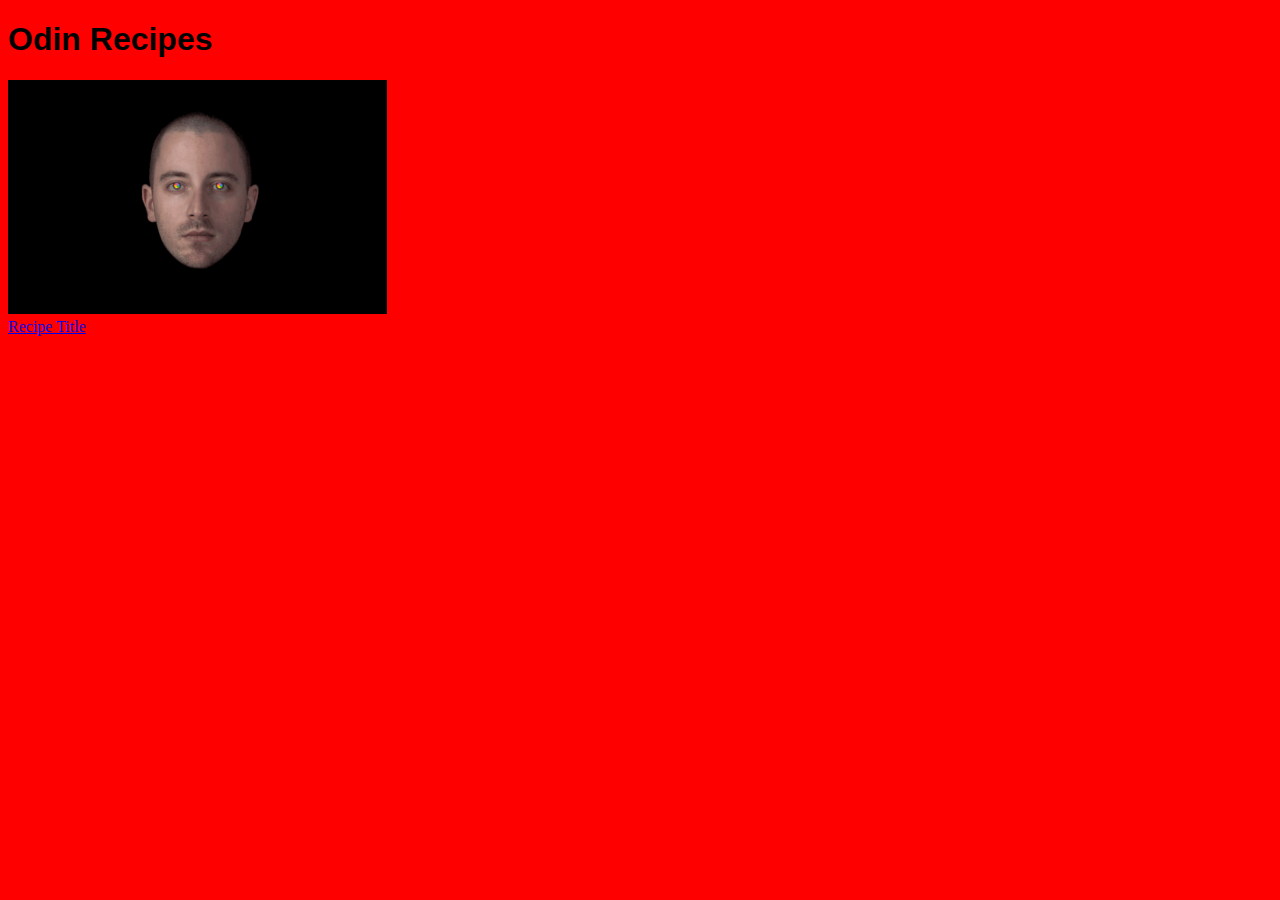
<file: index.html>
<!DOCTYPE html>
<html lang="en">
<head>
    <meta charset="UTF-8">
    <meta http-equiv="X-UA-Compatible" content="IE=edge">
    <meta name="viewport" content="width=device-width, initial-scale=1.0">
    <link rel="stylesheet" href="./styles.css">
    
    <title>Odin Recipes</title>
</head>
<body>
    <h1>Odin Recipes</h1>
    <img class="preview" src="./recipes/image/diego-iggo.com.jpg.crdownload" alt=""><br>
    <a href="recipes/recipes.html">Recipe Title</a>
</body>
</html>
</file>
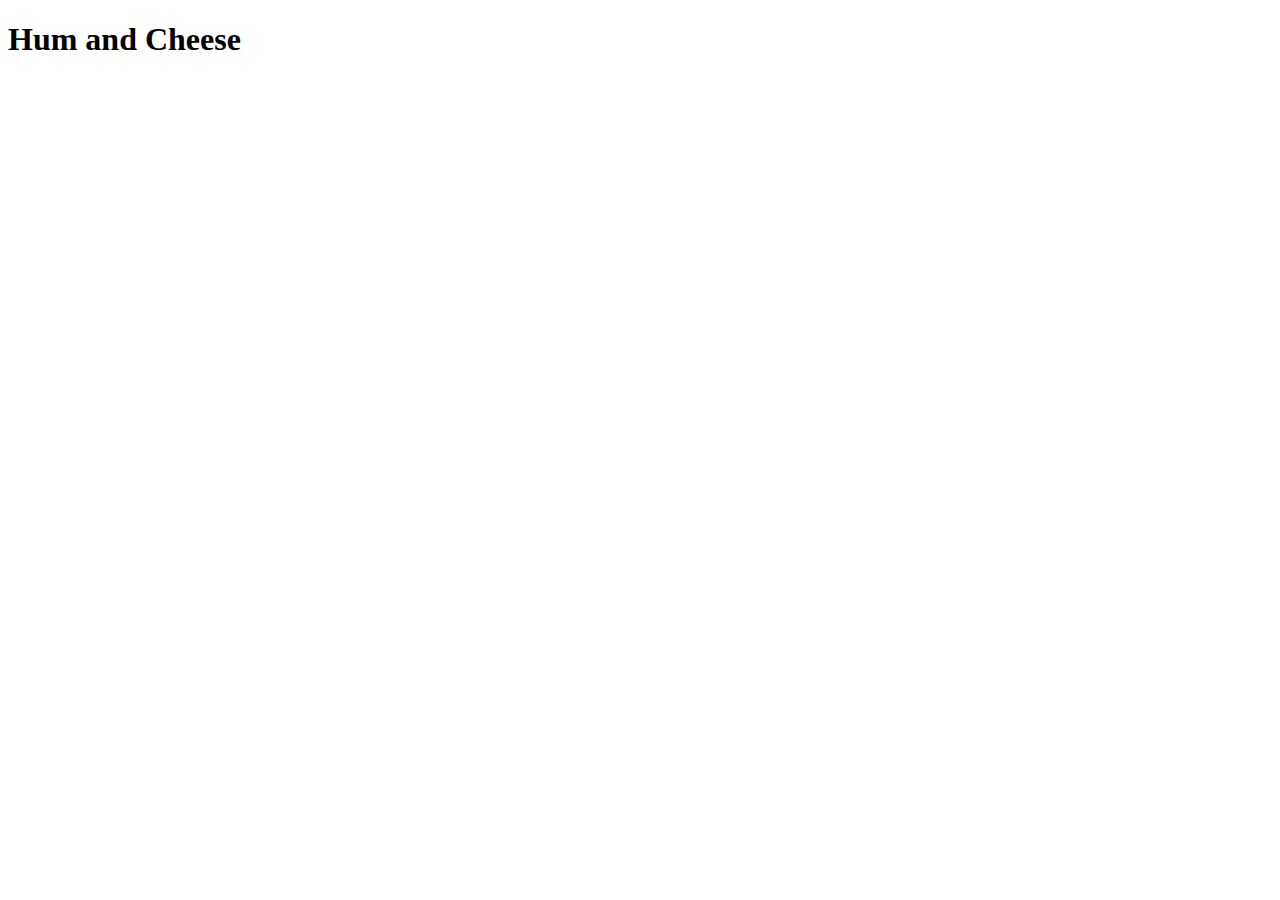
<file: recipes/hum.html>
<!DOCTYPE html>
<html lang="en">
<head>
    <meta charset="UTF-8">
    <meta http-equiv="X-UA-Compatible" content="IE=edge">
    <meta name="viewport" content="width=device-width, initial-scale=1.0">
    <title>HUM</title>
</head>
<body>
   <h1>Hum and Cheese</h1> 
</body>
</html>
</file>
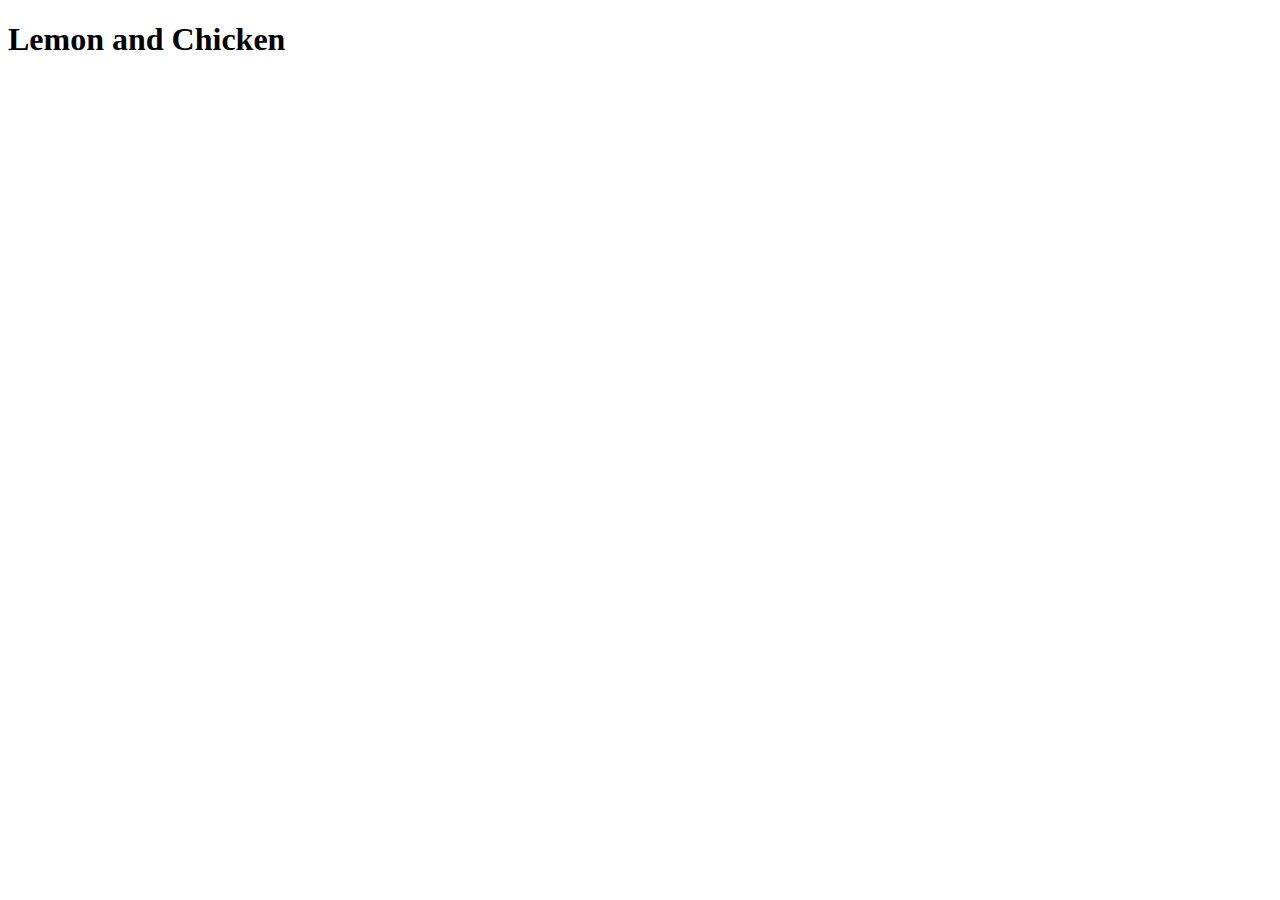
<file: recipes/lemon_chicken.html>
<!DOCTYPE html>
<html lang="en">
<head>
    <meta charset="UTF-8">
    <meta http-equiv="X-UA-Compatible" content="IE=edge">
    <meta name="viewport" content="width=device-width, initial-scale=1.0">
    <title>lemon</title>
</head>
<body>
    <h1>Lemon and Chicken</h1>
</body>
</html>
</file>
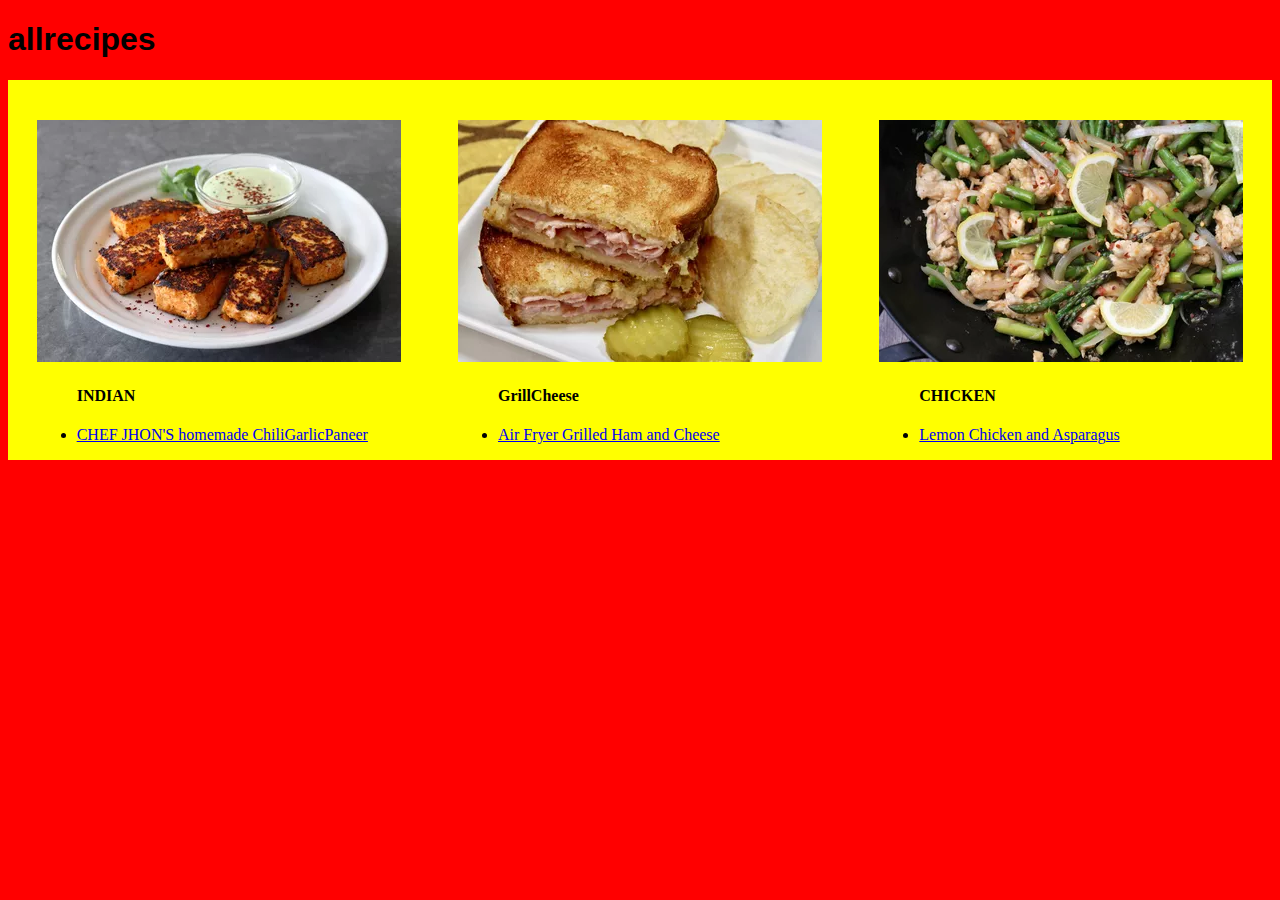
<file: recipes/recipes.html>
<!DOCTYPE html>
<html lang="en">
<head>
    <meta charset="UTF-8">
    <meta http-equiv="X-UA-Compatible" content="IE=edge">
    <meta name="viewport" content="width=device-width, initial-scale=1.0">
    <link rel="stylesheet" href="../styles.css">
    <title>AllRecipes</title>
</head>
<body>
    <h1 class="recipe">allrecipes</h1>
    
 <div class="main">
    <div class="container">
        <img src="./image/ChiliGarlicPaneer.webp" alt="paneer">
    <ul>
        <h4>INDIAN</h4>
        <li><a href="image/ChiliGarlicPaneer.webp">CHEF JHON'S homemade ChiliGarlicPaneer</a></li>
    </ul>
    
    </div>
   
    <div class="container">
        <img src="./image/humANDcheese.webp" alt="hum">
    <ul>
        <h4>GrillCheese</h4> 
        <li><a href="image/humANDcheese.webp">Air Fryer Grilled Ham and Cheese</a></li>
    </ul>
  
    </div>
    
    <div class="container">
        <img src="./image/LEMON_CHIKEN.webp" alt="lemon">
    <ul>
        <h4>CHICKEN</h4>
        <li><a href="image/LEMON_CHIKEN.webp">Lemon Chicken and Asparagus</a></li>
    </ul>
  
    </div>

 </div>
</body>
</html>
</file>
<file: styles.css>
body{
    background-color: red;
}


.main{
    display: flex;
    justify-content: space-around;
    background-color: yellow;
    align-items: center;
    padding-top: 40px;
}

.preview{
    width: 30%;
}
h1{
    font-family: 'Lucida Sans', 'Lucida Sans Regular', 'Lucida Grande', 'Lucida Sans Unicode', Geneva, Verdana, sans-serif;
}
</file>
